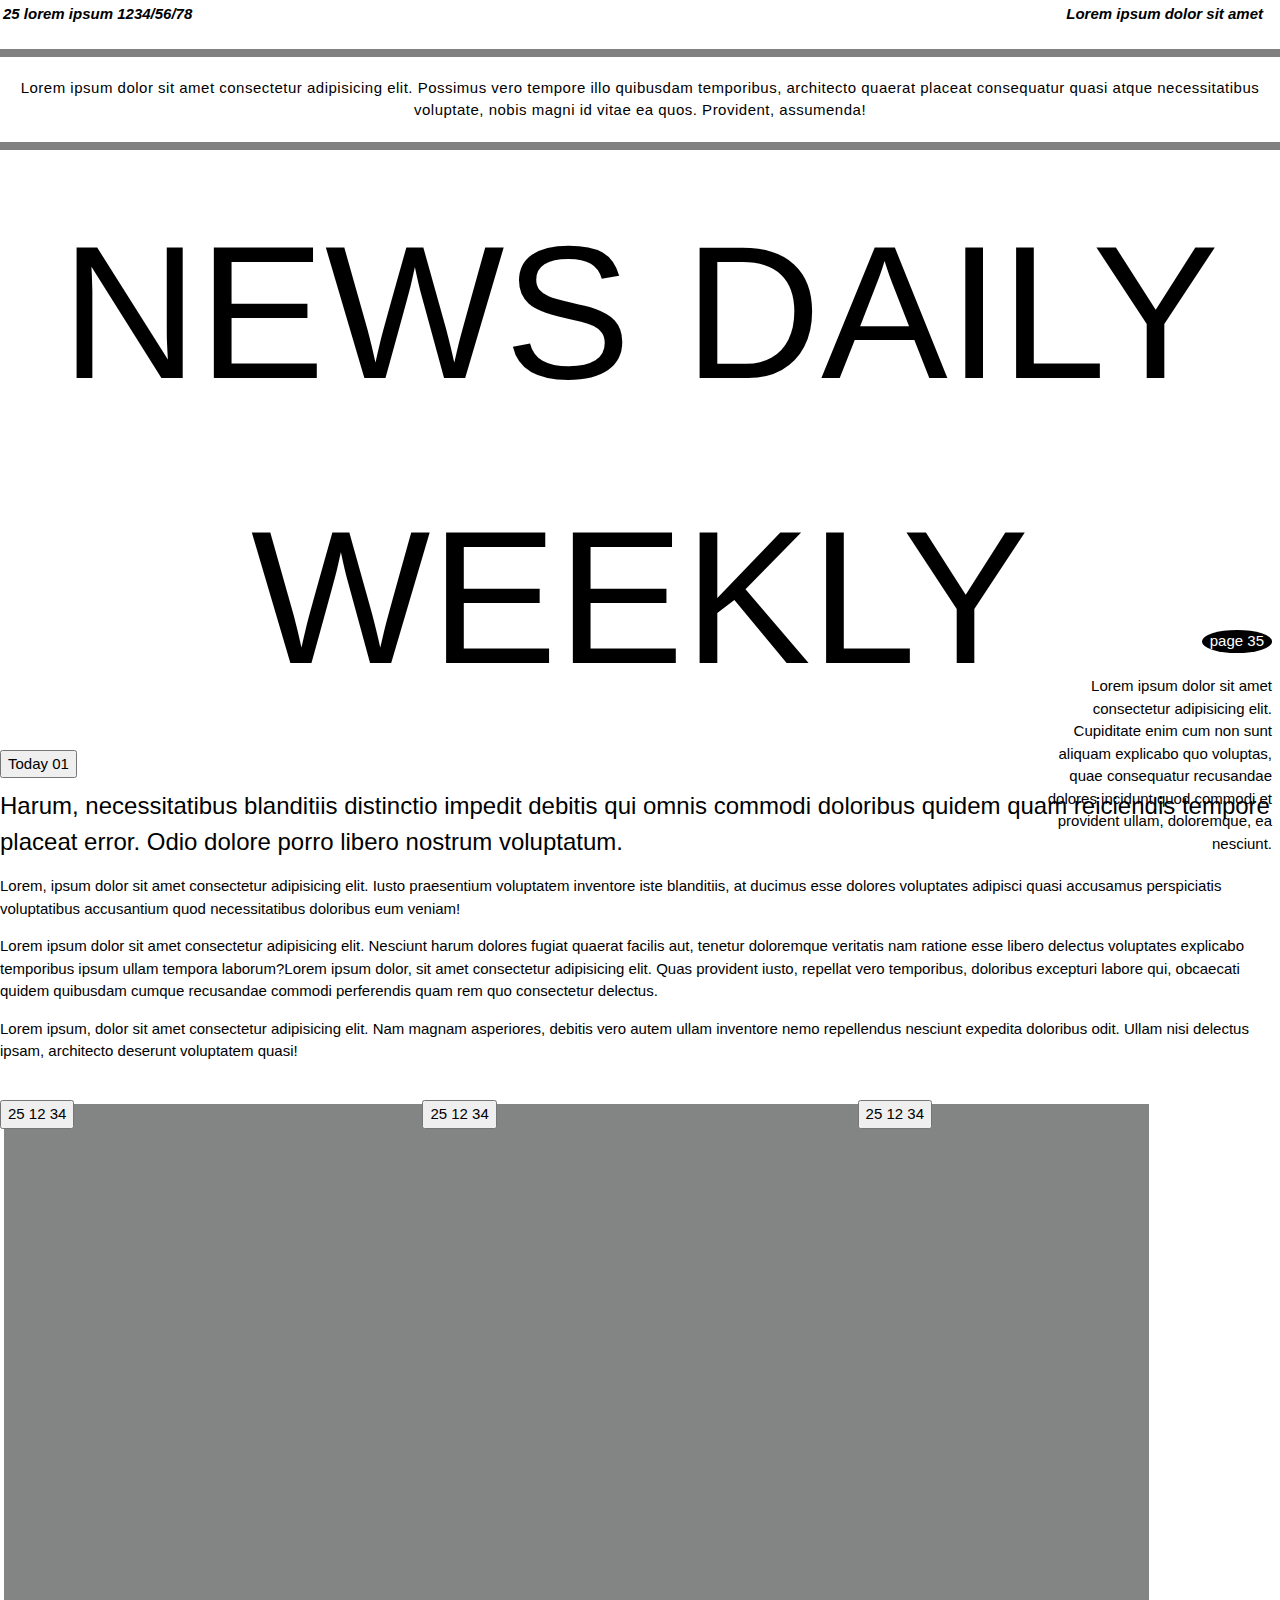
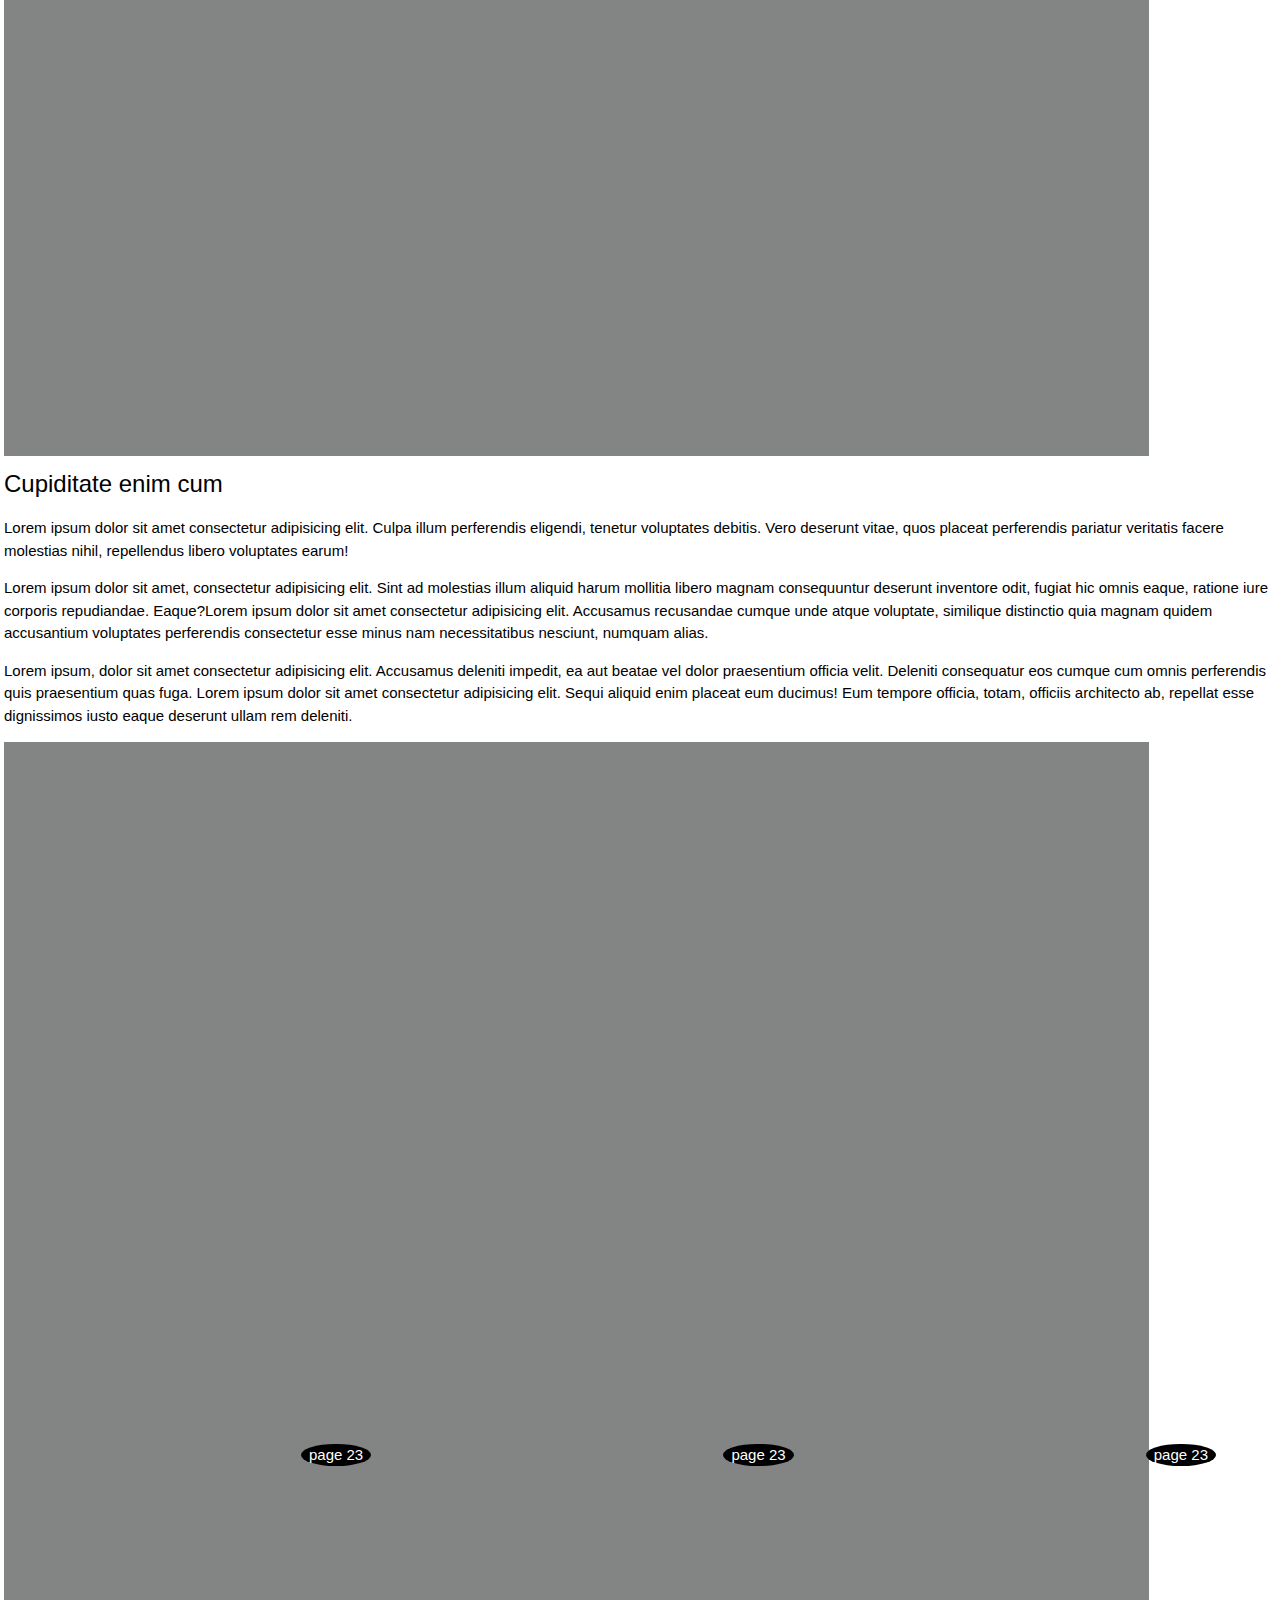
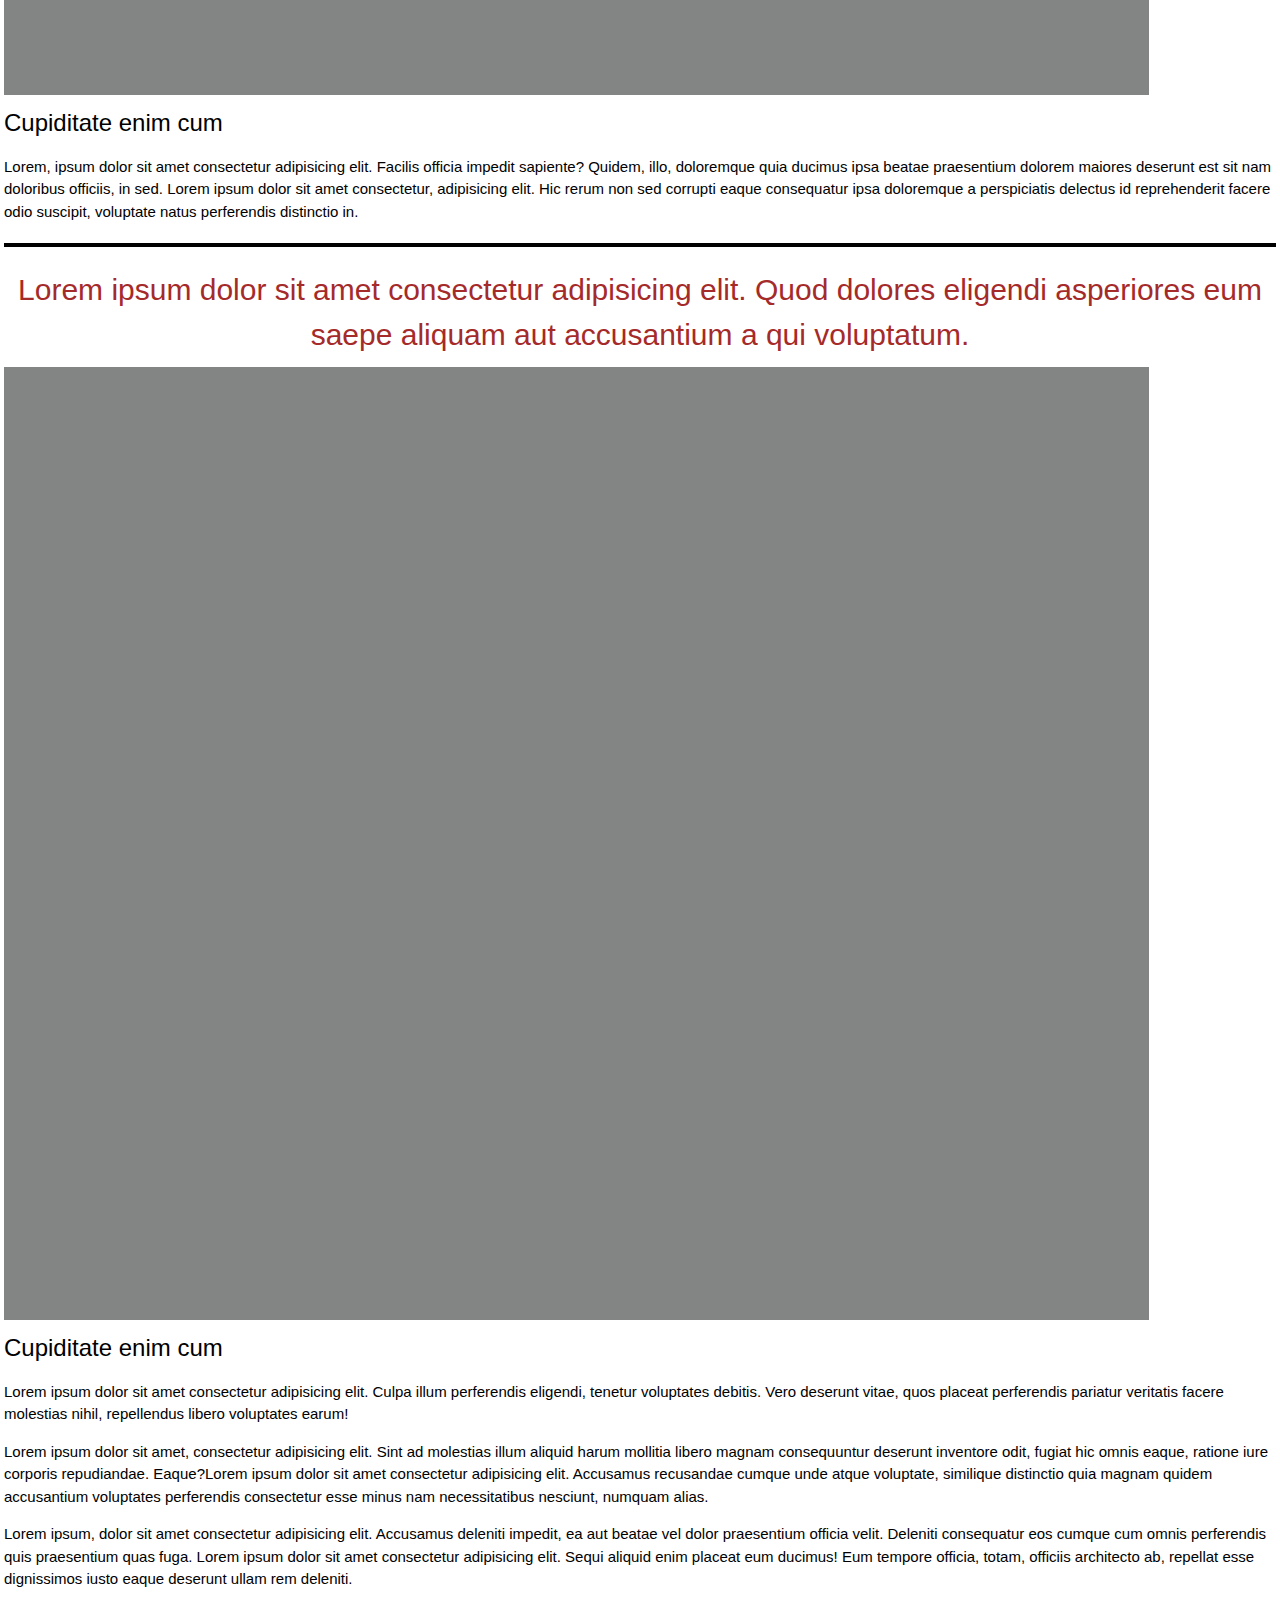
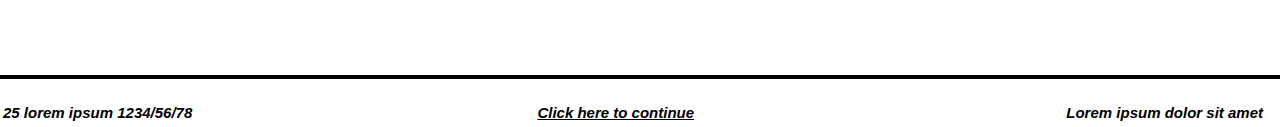
<file: index.html>
<!DOCTYPE html>
<html lang="en">
<head>
    <meta charset="UTF-8">
    <meta http-equiv="X-UA-Compatible" content="IE=edge">
    <meta name="viewport" content="width=device-width, initial-scale=1.0">
    <title>Document</title>
    <link href="https://cdn.jsdelivr.net/npm/bootstrap@5.1.3/dist/css/bootstrap.min.css" rel="stylesheet" integrity="sha384-1BmE4kWBq78iYhFldvKuhfTAU6auU8tT94WrHftjDbrCEXSU1oBoqyl2QvZ6jIW3" crossorigin="anonymous">
    <link rel="stylesheet" href="style.css">
    <link rel="stylesheet" href="https://www.w3schools.com/w3css/4/w3.css">
</head>
<body>
    <div class="container-fluid">
        <table class="t1">
            <tr>
                <td>25 lorem ipsum 1234/56/78</td>
                <td style="text-align: right; padding-right: 15px;">Lorem ipsum dolor sit amet</td>
            </tr>
        </table>
        <hr class="tophr">
        <span class="head1">Lorem ipsum dolor sit amet consectetur adipisicing elit. Possimus vero tempore illo quibusdam temporibus, architecto quaerat placeat consequatur quasi atque necessitatibus voluptate, nobis magni id vitae ea quos. Provident, assumenda!</span>
        <hr class="tophr">
        <h1 class="title1">NEWS DAILY WEEKLY</h1>
        <div class="row">
            <div class="col-4">
                <button type="button" class="btn btn-danger">
                    Today <span class="badge bg-secondary">01</span>
                  </button>
                  <h3>
                      Harum, necessitatibus blanditiis distinctio impedit debitis qui omnis commodi doloribus quidem quam reiciendis tempore placeat error. Odio dolore porro libero nostrum voluptatum.
                  </h3>
                  <p>Lorem, ipsum dolor sit amet consectetur adipisicing elit. Iusto praesentium voluptatem inventore iste blanditiis, at ducimus esse dolores voluptates adipisci quasi accusamus perspiciatis voluptatibus accusantium quod necessitatibus doloribus eum veniam!</p>
                  <p>Lorem ipsum dolor sit amet consectetur adipisicing elit. Nesciunt harum dolores fugiat quaerat facilis aut, tenetur doloremque veritatis nam ratione esse libero delectus voluptates explicabo temporibus ipsum ullam tempora laborum?Lorem ipsum dolor, sit amet consectetur adipisicing elit. Quas provident iusto, repellat vero temporibus, doloribus excepturi labore qui, obcaecati quidem quibusdam cumque recusandae commodi perferendis quam rem quo consectetur delectus.</p>
                  <p>Lorem ipsum, dolor sit amet consectetur adipisicing elit. Nam magnam asperiores, debitis vero autem ullam inventore nemo repellendus nesciunt expedita doloribus odit. Ullam nisi delectus ipsam, architecto deserunt voluptatem quasi!</p>
            </div>
            <div class="col-8 bg-secondary">
                    <span class="w3-badge center-right">page 35</span>
                    <div class="bottom-right">Lorem ipsum dolor sit amet consectetur adipisicing elit. Cupiditate enim cum non sunt aliquam explicabo quo voluptas, quae consequatur recusandae dolores incidunt quod commodi et provident ullam, doloremque, ea nesciunt.</div>
                </div>
            </div><br>
            <div class="row pos">
                <div class="col-4">
                    <img src="image.png"  width="90%" height="57%">
                    <button type="button" class="btn btn-danger btnposition">
                        25 12 34
                    </button>
                    <span class="w3-badge bottom-right1">page 23</span>
                    <h3>Cupiditate enim cum</h3>
                    <p>Lorem ipsum dolor sit amet consectetur adipisicing elit. Culpa illum perferendis eligendi, tenetur voluptates debitis. Vero deserunt vitae, quos placeat perferendis pariatur veritatis facere molestias nihil, repellendus libero voluptates earum!</p>
                    <p>Lorem ipsum dolor sit amet, consectetur adipisicing elit. Sint ad molestias illum aliquid harum mollitia libero magnam consequuntur deserunt inventore odit, fugiat hic omnis eaque, ratione iure corporis repudiandae. Eaque?Lorem ipsum dolor sit amet consectetur adipisicing elit. Accusamus recusandae cumque unde atque voluptate, similique distinctio quia magnam quidem accusantium voluptates perferendis consectetur esse minus nam necessitatibus nesciunt, numquam alias.</p>
                    <p>Lorem ipsum, dolor sit amet consectetur adipisicing elit. Accusamus deleniti impedit, ea aut beatae vel dolor praesentium officia velit. Deleniti consequatur eos cumque cum omnis perferendis quis praesentium quas fuga. Lorem ipsum dolor sit amet consectetur adipisicing elit. Sequi aliquid enim placeat eum ducimus! Eum tempore officia, totam, officiis architecto ab, repellat esse dignissimos iusto eaque deserunt ullam rem deleniti.</p>
                    
                </div>
                <div class="col-4">
                    <img src="image.png" width="90%" height="57%">
                    <button type="button" class="btn btn-danger btnposition2">
                        25 12 34
                    </button>
                    <span class="w3-badge bottom-right2">page 23</span>
                    <h3>Cupiditate enim cum</h3>
                    <p>Lorem, ipsum dolor sit amet consectetur adipisicing elit. Facilis officia impedit sapiente? Quidem, illo, doloremque quia ducimus ipsa beatae praesentium dolorem maiores deserunt est sit nam doloribus officiis, in sed. Lorem ipsum dolor sit amet consectetur, adipisicing elit. Hic rerum non sed corrupti eaque consequatur ipsa doloremque a perspiciatis delectus id reprehenderit facere odio suscipit, voluptate natus perferendis distinctio in.</p>
                    <hr class="hr1">
                    <h2 class="text1">Lorem ipsum dolor sit amet consectetur adipisicing elit. Quod dolores eligendi asperiores eum saepe aliquam aut accusantium a qui voluptatum.</h2>
                </div>
                <div class="col-4">
                <img src="image.png"  width="90%" height="57%">
                <button type="button" class="btn btn-danger btnposition3">
                    25 12 34
                </button>
                <span class="w3-badge bottom-right3">page 23</span>
                <h3>Cupiditate enim cum</h3>
                <p>Lorem ipsum dolor sit amet consectetur adipisicing elit. Culpa illum perferendis eligendi, tenetur voluptates debitis. Vero deserunt vitae, quos placeat perferendis pariatur veritatis facere molestias nihil, repellendus libero voluptates earum!</p>
                    <p>Lorem ipsum dolor sit amet, consectetur adipisicing elit. Sint ad molestias illum aliquid harum mollitia libero magnam consequuntur deserunt inventore odit, fugiat hic omnis eaque, ratione iure corporis repudiandae. Eaque?Lorem ipsum dolor sit amet consectetur adipisicing elit. Accusamus recusandae cumque unde atque voluptate, similique distinctio quia magnam quidem accusantium voluptates perferendis consectetur esse minus nam necessitatibus nesciunt, numquam alias.</p>
                    <p>Lorem ipsum, dolor sit amet consectetur adipisicing elit. Accusamus deleniti impedit, ea aut beatae vel dolor praesentium officia velit. Deleniti consequatur eos cumque cum omnis perferendis quis praesentium quas fuga. Lorem ipsum dolor sit amet consectetur adipisicing elit. Sequi aliquid enim placeat eum ducimus! Eum tempore officia, totam, officiis architecto ab, repellat esse dignissimos iusto eaque deserunt ullam rem deleniti.</p>

            </div>
        </div><br><br>
        <hr class="bottomhr">
        <table class="t1">
            <tr>
                <td>25 lorem ipsum 1234/56/78</td>
                <td align="center"><a href="page2.html"> Click here to continue</a></td>
                <td style="text-align: right; padding-right: 15px;">Lorem ipsum dolor sit amet</td>
            </tr>
        </table>

    </div>
</body>
</html>
</file>
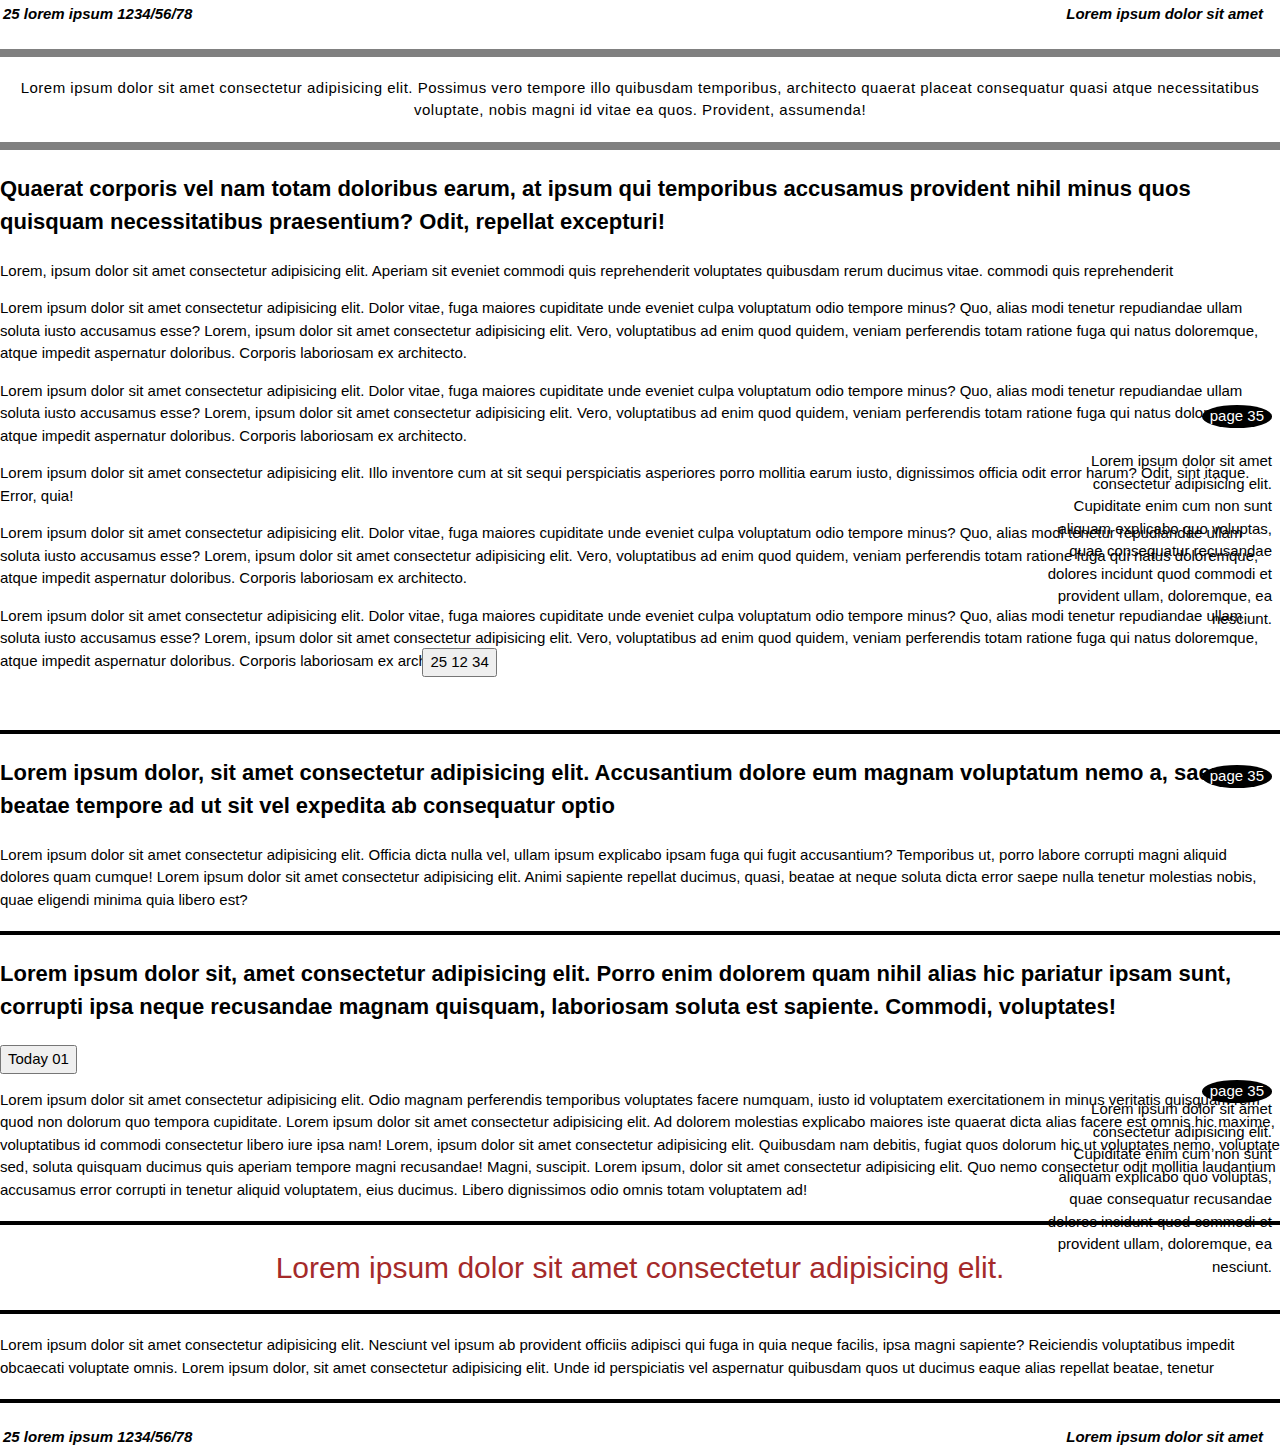
<file: page2.html>
<!DOCTYPE html>
<html lang="en">

<head>
    <meta charset="UTF-8">
    <meta http-equiv="X-UA-Compatible" content="IE=edge">
    <meta name="viewport" content="width=device-width, initial-scale=1.0">
    <title>Document</title>
    <link href="https://cdn.jsdelivr.net/npm/bootstrap@5.1.3/dist/css/bootstrap.min.css" rel="stylesheet"
        integrity="sha384-1BmE4kWBq78iYhFldvKuhfTAU6auU8tT94WrHftjDbrCEXSU1oBoqyl2QvZ6jIW3" crossorigin="anonymous">
    <link rel="stylesheet" href="style.css">
    <link rel="stylesheet" href="https://www.w3schools.com/w3css/4/w3.css">
</head>

<body>
    <div class="container-fluid">
        <table class="t1">
            <tr>
                <td>25 lorem ipsum 1234/56/78</td>
                <td style="text-align: right; padding-right: 15px;">Lorem ipsum dolor sit amet</td>
            </tr>
        </table>
        <hr class="tophr">
        <span class="head1">Lorem ipsum dolor sit amet consectetur adipisicing elit. Possimus vero tempore illo
            quibusdam temporibus, architecto quaerat placeat consequatur quasi atque necessitatibus voluptate, nobis
            magni id vitae ea quos. Provident, assumenda!</span>
        <hr class="tophr">
        <div class="row">
            <div class="col-8">
                <p class="headp2">Quaerat corporis vel nam totam doloribus earum, at ipsum qui temporibus accusamus
                    provident nihil minus quos quisquam necessitatibus praesentium? Odit, repellat excepturi!</p>
            </div>
            <div class="col-4 bg-secondary"></div>
            <div class="col-4">
                <p>Lorem, ipsum dolor sit amet consectetur adipisicing elit. Aperiam sit eveniet commodi quis
                    reprehenderit voluptates quibusdam rerum ducimus vitae. commodi quis reprehenderit</p>
                <p>Lorem ipsum dolor sit amet consectetur adipisicing elit. Dolor vitae, fuga maiores cupiditate unde
                    eveniet culpa voluptatum odio tempore minus? Quo, alias modi tenetur repudiandae ullam soluta iusto
                    accusamus esse? Lorem, ipsum dolor sit amet consectetur adipisicing elit. Vero, voluptatibus ad enim
                    quod quidem, veniam perferendis totam ratione fuga qui natus doloremque, atque impedit aspernatur
                    doloribus. Corporis laboriosam ex architecto.</p>
                <p>Lorem ipsum dolor sit amet consectetur adipisicing elit. Dolor vitae, fuga maiores cupiditate unde
                    eveniet culpa voluptatum odio tempore minus? Quo, alias modi tenetur repudiandae ullam soluta iusto
                    accusamus esse? Lorem, ipsum dolor sit amet consectetur adipisicing elit. Vero, voluptatibus ad enim
                    quod quidem, veniam perferendis totam ratione fuga qui natus doloremque, atque impedit aspernatur
                    doloribus. Corporis laboriosam ex architecto.</p>
            </div>
            <div class="col-4">
                <p>Lorem ipsum dolor sit amet consectetur adipisicing elit. Illo inventore cum at sit sequi perspiciatis
                    asperiores porro mollitia earum iusto, dignissimos officia odit error harum? Odit, sint itaque.
                    Error, quia!</p>
                <p>Lorem ipsum dolor sit amet consectetur adipisicing elit. Dolor vitae, fuga maiores cupiditate unde
                    eveniet culpa voluptatum odio tempore minus? Quo, alias modi tenetur repudiandae ullam soluta iusto
                    accusamus esse? Lorem, ipsum dolor sit amet consectetur adipisicing elit. Vero, voluptatibus ad enim
                    quod quidem, veniam perferendis totam ratione fuga qui natus doloremque, atque impedit aspernatur
                    doloribus. Corporis laboriosam ex architecto.</p>
                <p>Lorem ipsum dolor sit amet consectetur adipisicing elit. Dolor vitae, fuga maiores cupiditate unde
                    eveniet culpa voluptatum odio tempore minus? Quo, alias modi tenetur repudiandae ullam soluta iusto
                    accusamus esse? Lorem, ipsum dolor sit amet consectetur adipisicing elit. Vero, voluptatibus ad enim
                    quod quidem, veniam perferendis totam ratione fuga qui natus doloremque, atque impedit aspernatur
                    doloribus. Corporis laboriosam ex architecto.</p>
            </div>
            <div class="col-4 bg-secondary">
                <span class="w3-badge center-right1">page 35</span>
                <div class="bottom-right21">Lorem ipsum dolor sit amet consectetur adipisicing elit. Cupiditate enim cum
                    non sunt aliquam explicabo quo voluptas, quae consequatur recusandae dolores incidunt quod commodi
                    et provident ullam, doloremque, ea nesciunt.</div>
            </div><br>
            <hr class="hr1">
            <p class="headp2">Lorem ipsum dolor, sit amet consectetur adipisicing elit. Accusantium dolore eum magnam
                voluptatum nemo a, saepe beatae tempore ad ut sit vel expedita ab consequatur optio
            </p>
            <div class="col-4">
                <p>Lorem ipsum dolor sit amet consectetur adipisicing elit. Officia dicta nulla vel, ullam ipsum explicabo
                    ipsam fuga qui fugit accusantium? Temporibus ut, porro labore corrupti magni aliquid dolores quam
                    cumque! Lorem ipsum dolor sit amet consectetur adipisicing elit. Animi sapiente repellat ducimus, quasi,
                    beatae at neque soluta dicta error saepe nulla tenetur molestias nobis, quae eligendi minima quia libero
                    est?</p>
                </div>
                <div class="col-8 bg-secondary">
                    <button type="button" class="btn btn-danger page2btn1">
                        25 12 34
                    </button>
                    <span class="w3-badge center-right2">page 35</span>
                </div>
            </div>
            <hr class="hr1">
            <div class="row">
                <p class="headp2">Lorem ipsum dolor sit, amet consectetur adipisicing elit. Porro enim dolorem quam nihil alias hic pariatur ipsam sunt, corrupti ipsa neque recusandae magnam quisquam, laboriosam soluta est sapiente. Commodi, voluptates!</p>
                <div class="col-4">
                    <button type="button" class="btn btn-danger">
                        Today <span class="badge bg-secondary">01</span>
                      </button>
                      <p>Lorem ipsum dolor sit amet consectetur adipisicing elit. Odio magnam perferendis temporibus voluptates facere numquam, iusto id voluptatem exercitationem in minus veritatis quisquam rem quod non dolorum quo tempora cupiditate. Lorem ipsum dolor sit amet consectetur adipisicing elit. Ad dolorem molestias explicabo maiores iste quaerat dicta alias facere est omnis hic maxime, voluptatibus id commodi consectetur libero iure ipsa nam! Lorem, ipsum dolor sit amet consectetur adipisicing elit. Quibusdam nam debitis, fugiat quos dolorum hic ut voluptates nemo, voluptate sed, soluta quisquam ducimus quis aperiam tempore magni recusandae! Magni, suscipit. Lorem ipsum, dolor sit amet consectetur adipisicing elit. Quo nemo consectetur odit mollitia laudantium accusamus error corrupti in tenetur aliquid voluptatem, eius ducimus. Libero dignissimos odio omnis totam voluptatem ad!</p>
                </div>
                <div class="col-4">
                    <hr class="hr1">
                    <h2 class="text1">Lorem ipsum dolor sit amet consectetur adipisicing elit.</h2>
                    <hr class="hr1">
                    <p>Lorem ipsum dolor sit amet consectetur adipisicing elit. Nesciunt vel ipsum ab provident officiis adipisci qui fuga in quia neque facilis, ipsa magni sapiente? Reiciendis voluptatibus impedit obcaecati voluptate omnis. Lorem ipsum dolor, sit amet consectetur adipisicing elit. Unde id perspiciatis vel aspernatur quibusdam quos ut ducimus eaque alias repellat beatae, tenetur</p>
                </div>
                <div class="col-4 bg-secondary">
                    <span class="w3-badge center-right3">page 35</span>
                <div class="bottom-right22">Lorem ipsum dolor sit amet consectetur adipisicing elit. Cupiditate enim cum
                    non sunt aliquam explicabo quo voluptas, quae consequatur recusandae dolores incidunt quod commodi
                    et provident ullam, doloremque, ea nesciunt.</div>

                </div>
            </div>




        <hr class="bottomhr">
        <table class="t1">
            <tr>
                <td>25 lorem ipsum 1234/56/78</td>
                <td style="text-align: right; padding-right: 15px;">Lorem ipsum dolor sit amet</td>
            </tr>
        </table>

    </div>
</body>

</html>
</file>
<file: style.css>
.t1{
    width: 100%;
    font-weight: bold;
    font-style: italic;
}

.head1{
    text-align: center;
    display: block;
    letter-spacing: 0.5px;
    color: black;
    font-weight: 500;
}

.title1{
    font-size: 190px;
    text-align: center;
    color: black;
}

.center-right{
    position: absolute;
    right: 8px;
    top: 70%;
}
.center-right1{
    position: absolute;
    right: 8px;
    top: 45%;
}
.center-right2{
    position: absolute;
    right: 8px;
    top: 85%;
}
.center-right3{
    position: absolute;
    right: 8px;
    top: 120%;
}

.bottom-right{
    text-align: right;
    position: absolute;
    right: 8px;
    top: 75%;
    left: 80%;
}
.bottom-right21{
    text-align: right;
    position: absolute;
    right: 8px;
    top: 50%;
    left: 80%;
}
.bottom-right22{
    text-align: right;
    position: absolute;
    right: 8px;
    top: 122%;
    left: 80%;
}
.bottom-right1{
    position: absolute;
    bottom: 47%;
    right: 71%;
}
.bottom-right2{
    position: absolute;
    bottom: 47%;
    right: 38%;
}
.bottom-right3{
    position: absolute;
    bottom: 47%;
    right: 5%;
}

.page2btn1{
    position: absolute;
    top: 72%;
    left: 33%;
}

.btnposition{
    position: absolute;
    top: 0%;
    left: 0%;
}
.btnposition2{
    position: absolute;
    top: 0%;
    left: 33%;
}
.btnposition3{
    position: absolute;
    top: 0%;
    left: 67%;
}
.text1{
    color: brown;
    text-align: center;
}
.pos{
    position: relative;
    padding: 4px;
}

.tophr{
    border: 4px solid grey;
}

.hr1{
    border: 2px solid black;
    
}
.bottomhr{
    border: 2px solid rgb(0, 0, 0);

}
.headp2{
    font-size: 22px;
    font-weight: 800;
}
</file>
